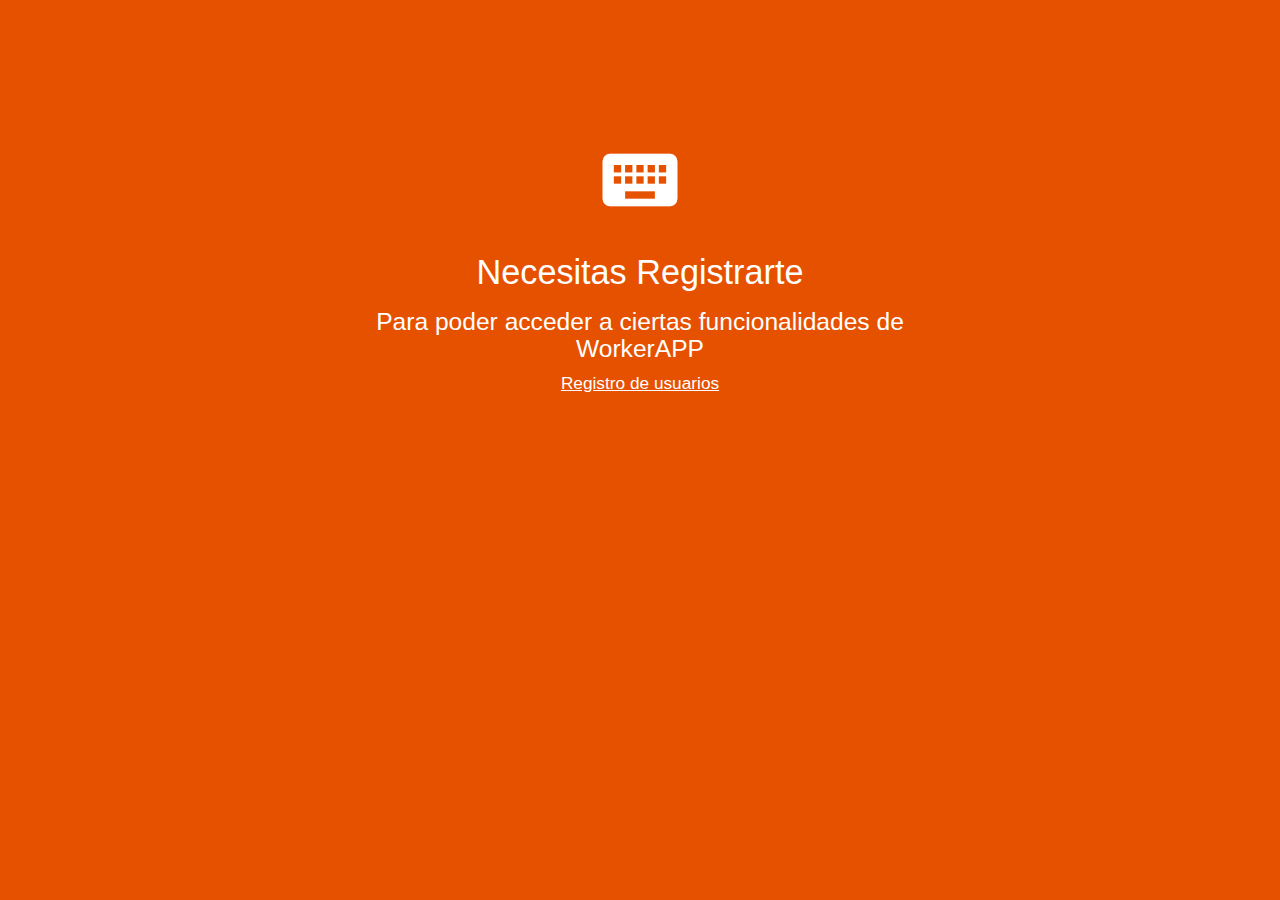
<file: src/main/webapp/register_need.html>
<!DOCTYPE html>
<html lang="en">

<head>
  <meta http-equiv="Content-Type" content="text/html; charset=UTF-8" />
  <meta name="viewport" content="width=device-width, initial-scale=1, maximum-scale=1.0" />
  <title>Registro WorkerAPP</title>

  <!-- CSS  -->
  <link href="https://fonts.googleapis.com/icon?family=Material+Icons" rel="stylesheet">
  <link href="./css/materialize.css" type="text/css" rel="stylesheet" media="screen,projection" />
  <link href="./css/style.css" type="text/css" rel="stylesheet" media="screen,projection" />
</head>

<body class="orange darken-4 message_page">

  <header>

  </header>

  <section>
    <p class="center-align">
      <i class="large material-icons white-text">keyboard</i>
    </p>

    <h4 class="center-align white-text">Necesitas Registrarte</h4>

    <h5 class="center-align white-text">Para poder acceder a ciertas funcionalidades de
      <br> WorkerAPP</h5>
      <h6 class="center-align"><a  class="white-text" href="./registro.html">Registro de usuarios</a></h6>

  </section>

  <footer>

  </footer>


  <!--  Scripts-->
  <script src="https://code.jquery.com/jquery-2.1.1.min.js"></script>
  <script src="./js/materialize.js"></script>
  <script src="./js/init.js"></script>

</body>

</html>
</file>
<file: src/main/webapp/css/style.css>
@import url('https://fonts.googleapis.com/css?family=Oswald');

a {
  color: #e65100;
}

.dropdown-content li > a, .dropdown-content li > span {
  color: #e65100;
}

nav .brand-logo {
  margin-left: -60px;
}

 #video-background {
    position: fixed;
    right: 0; 
    bottom: 0;
    min-width: 100%; 
    min-height: 100%;
    width: auto; 
    height: auto;
    z-index: -100;
  }

.icon-block {
  padding: 0 15px;
}
.icon-block .material-icons {
	font-size: inherit;
}

.user_header img {
  width: 48px;
  position: absolute;
  margin: 5px 0px 5px 20px;
  border: solid 1px #FFF;
  background-color: #FFF;
}
.search {
  background: rgba(255, 255, 255, 0.9)
}

textarea::placeholder {
  color: #000;
  font-weight: 600;
}

.search i {
  right: 0px;
}

.search form div.row {
  margin-bottom: -20px;
}
.result {
  font-size: 20px;
  text-align: center;
  margin-top: -20px;
}

.result span {
  font-weight: bold;
}

.collection .collection-item.avatar {
  min-height: 80px;
}

.collection-item img {
  width: 60px !important;
  height: 60px !important;
  border: solid 1px darkorange;
}

.collection .collection-item.avatar .title {
  font-size: 20px;
  font-weight: 500;
  margin-left: 15px;
}

.collection .collection-item.avatar p {
  margin: 5px 15px;
  font-size: 15px;
}

.collection .collection-item.avatar .secondary-content {
  top: 10px;
}

.secondary-content {
 color: #e65100;
}

.secondary-content H5 {
  text-align: right;
  margin: 0 2px 5px 0;
}

.secondary-content i.no_active {
  /* float: right; */
  color: #d1d1d1;
}

body.login {
  height: 100%;
}

body.home footer, body.login footer, body.ficha footer {
  bottom: 0px;
  position: absolute;
  width: 100%;
}

body.home .title {
  position: absolute;
  top: 200px;
  width: 100%;
  text-align: center;
  color: #fff;
  background-color: rgba(0,0,0,.7);
  padding: 30px 0px;
}

body.home .title h1 {
  font-size: 60px;
  letter-spacing: 3px;
  font-family: Oswald, sans-serif;
}

body.home .title img {
  max-width: 200px;
  margin: 0px;
}

body.home .title p {
  font-family: sans-serif;
  letter-spacing: 0;
  font-weight: 300;
  font-size: 20px;
  line-height: 24px;
}

body.login .card {
  margin-top: 25%;
}

.waves-effect input[value="Login"], .waves-effect input[value="Registro"] {
  color: #fff;
}

body.ficha .card {
  box-shadow: none;
}

.card-content h4 {
  margin: -20px 0px 0px 0px;
}

.location {
  margin-top: -20px;
  margin-right: -20px;
}
.location i {
  font-size: 40px;
  vertical-align: middle;
}

.points {
  margin: 20px -10px -20px 0px;
}
.col.s12 > .btn-large {
  width: 100%;
  bottom: 0px;
  position: fixed;
  margin: 0px -10px;
}

@media (min-width: 600px) {
  body.login .card {
    margin-top: 10%;
  }
}

/* Tickets */

* {
  box-sizing: border-box;
}

/* Create three columns of equal width */

.cabecera {
  position: fixed;
  top: 0;
}

body.ticket .card {
  margin: 0.5rem 0 3rem 0;
}

.container2 {
  padding:60px 0 0 5px ;
}

.primary {
  float: cover;
  width: 33.3%;
  padding: 8px;
  width: 100%;
}

.col-derecha {
  text-align: right;
}

.row {font-size: 15px;
  text-align: left;
}

.dropdown-trigger {
  background: burlywood;
}

.primary .btn-primary{
  width: 100%;
  height: 70px;
  font-size: 45px;
}
.operator {
    padding: 15px 0 0 0;
    text-align: center;
}

.comenta{
  padding: 15px;
}

.fila_ticket {
  margin-bottom: 0px;
}
.column_izq {
  border-right: #ccc solid 1px;
}

/* Change the width of the three columns to 100% 
(to stack horizontally on small screens) */
@media only screen and (max-width: 600px) {
  .columns {
      width: 100%;
  }
  .user_header img {
    margin: 5px -40px;
  }
}

@media only screen and (max-width: 992px) {
  nav .brand-logo {
    margin-left: 0;
  }
}

.container h1 {
	font-family: "Lobster", cursive;
	color: #000;
	font-size: 4em;
	text-shadow: 3px 3px 0px #BDBDBD;
}
 
div#form-register, div#form-login {
	max-width: 400px;
	padding-top: 50px;
	margin: auto;
}
 
.cyan {
	border-top-right-radius: 10px;
	border-top-left-radius: 10px;
}
 
/* INPUT FIELDS */
/* label color */
.input-field label {
 color: #000;
 font-family: "Lato", sans-serif;
 font-weight: 300;
 font-size: 1.2em;
}
/* label focus color */
.input-field input[type=text]:focus + label {
 color: #000;
}
/* label underline focus color */
.input-field input[type=text]:focus,
.input-field input[type=email]:focus,
.input-field input[type=password]:focus {
 border-bottom: 1px solid #000;
 box-shadow: 0 1px 0 0 #000;
}
 
.btn {
	width: 100%;
}

body.message_page {
  padding-top: 120px;
}

body.message_page a:link {
  text-decoration: underline;
}

.error{
  color: red;
  text-align: center;
}

#map {
  width: 100%;
  height: 410px;
}

#sugerencias {
  text-align: center;
  background-color: #FFF;
  font-size: 16px;
  color: #000000;
  z-index: 999;
  position: relative;
  opacity: 0.9;
  top: -20px;
}

#resultado1,#resultado2,#resultado3,#resultado4,#resultado5,#resultado6,#pass_error,#mail_error {
  margin-top: -15px;
  margin-bottom: -20px;
  background-color: #F9F9F9;
  position: relative;
  box-shadow: 0 2px 2px 0 rgba(0, 0, 0, 0.14), 0 3px 1px -2px rgba(0, 0, 0, 0.12), 0 1px 5px 0 rgba(0, 0, 0, 0.2);
}

#resultado1 p,#resultado2 p,#resultado3 p,#resultado4 p,#resultado5 p,#resultado6 p,#pass_error p,#mail_error p {
  margin: 0px;
  }

.btn{
  margin-top: -5px;
}
</file>
